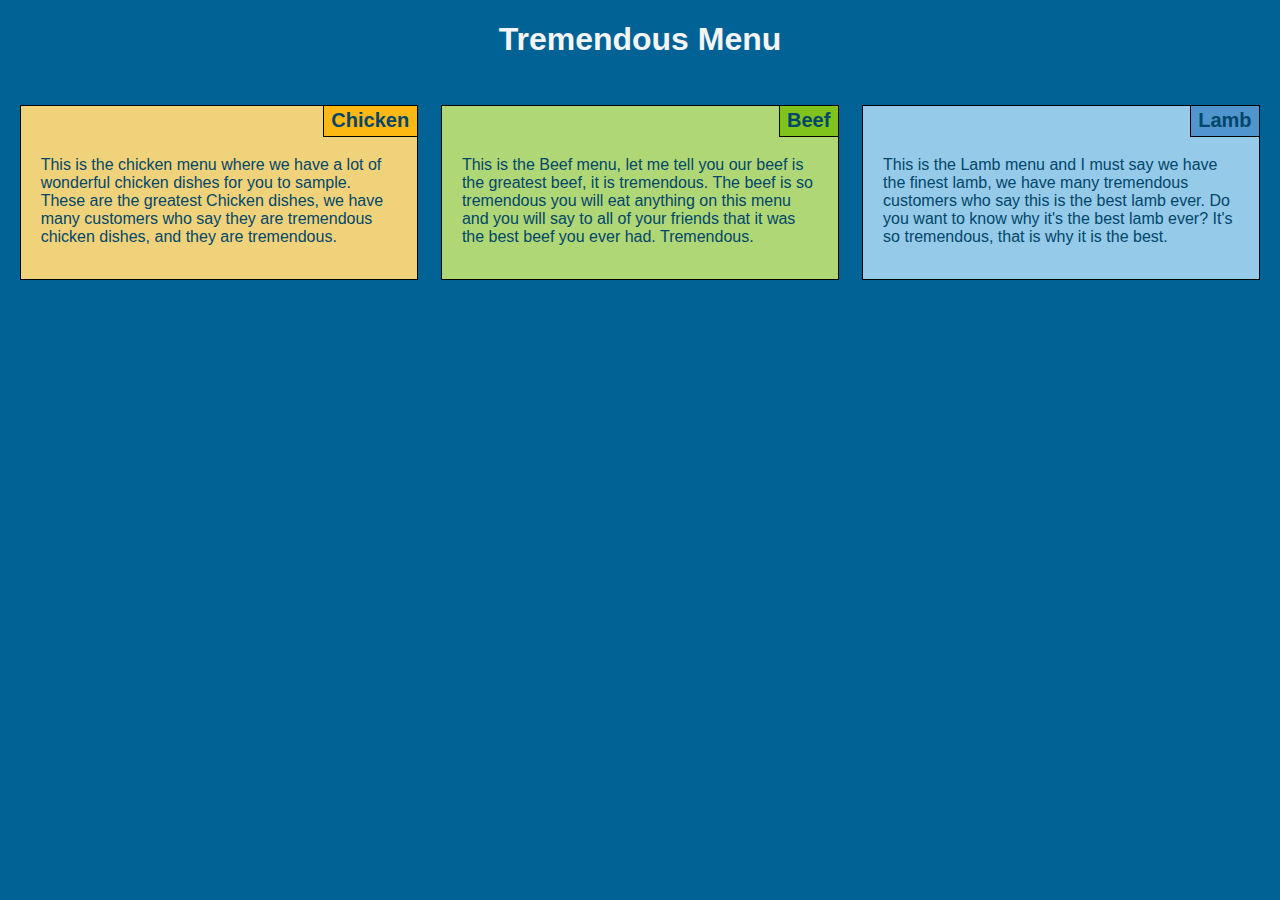
<file: module2-solution/index.html>
<!doctype html>

<html lang="en">
<head>
    <meta charset="utf-8">
    <title>Nick Jones - Module 2 Coding Assignment</title>
    <meta name="Description" content="Module 2 Coding Assignment">
    <meta name="Keywords" content="HTML,CSS, Coursera, Module2, Assignment">
    <meta name="Authors" content="Nick Jones">
    <link type="text/css" rel="stylesheet" href="css/style.css">
    <meta name="viewport" content="width=device-width, initial-scale=1">
</head>

<body>
    <h1>Tremendous Menu</h1>
    <div class="row" id="the-menu">
        <div class="column" id="colum1">
            <h2 id="hchicken">Chicken</h2>
            <p id="chiken">This is the chicken menu where we have a lot of wonderful chicken dishes for you to sample. These are the greatest Chicken dishes, we have many customers who say they are tremendous chicken dishes, and they are tremendous.</p>
        </div>
        <div class="column" id="colum2">
            <h2 id="hbeef">Beef</h2>
            <p id="beef">This is the Beef menu, let me tell you our beef is the greatest beef, it is tremendous. The beef is so tremendous you will eat anything on this menu and you will say to all of your friends that it was the best beef you ever had. Tremendous.</p>
        </div>
        <div class="column" id="colum3">
            <h2 id="hlamb">Lamb</h2>
            <p id="lamb">This is the Lamb menu and I must say we have the finest lamb, we have many tremendous customers who say this is the best lamb ever. Do you want to know why it's the best lamb ever? It's so tremendous, that is why it is the best.</p>
        </div>
    </div>
</body>
</html>
</file>
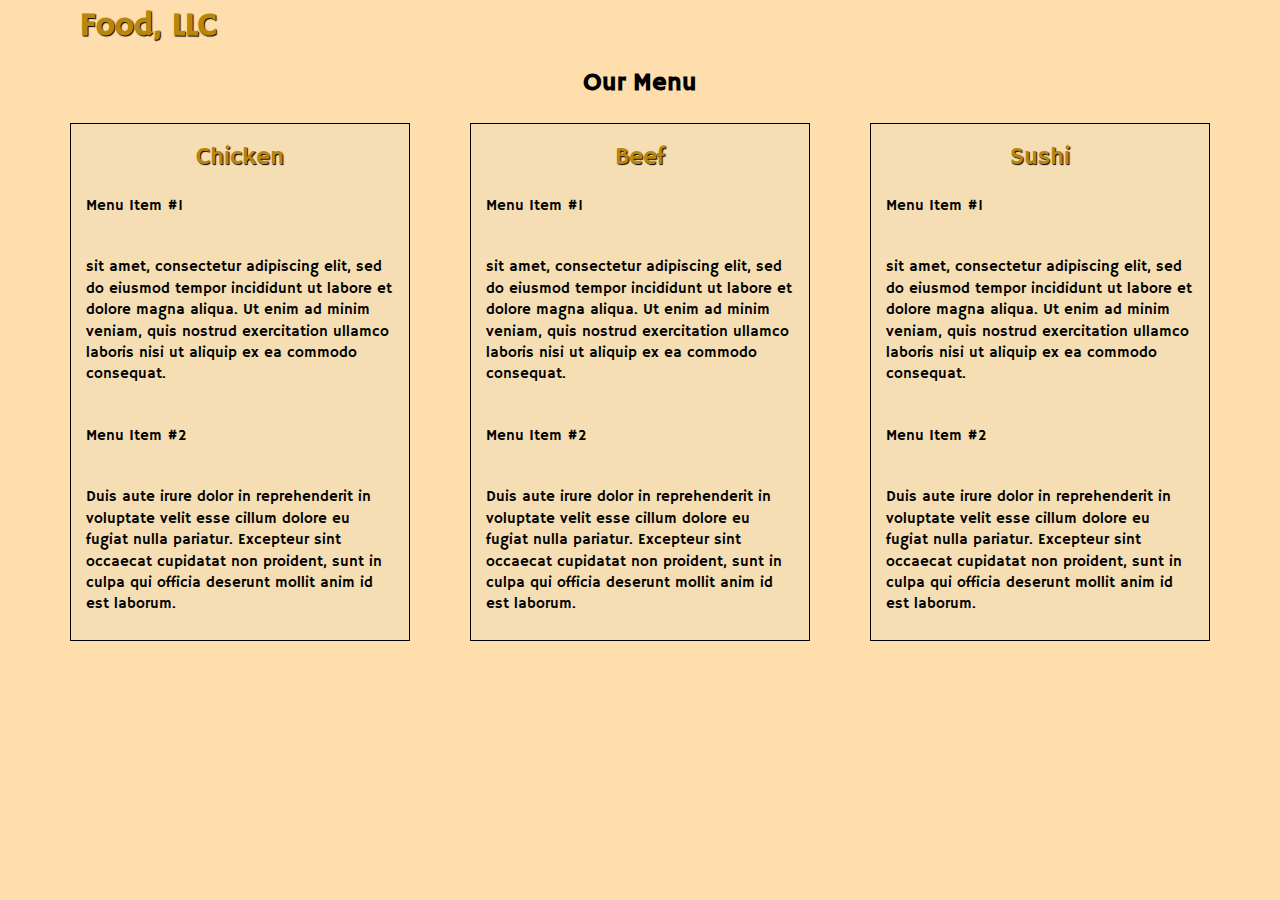
<file: module3-solution/index.html>
<!DOCTYPE html>
<html lang="en">
  <head>
    <meta charset="utf-8">
    <meta name="description" content="Module 3 Assignment">
    <meta name="author" content="Nick Jones">
    <meta name="viewport" content="width=device-width, initial-scale=1">
    <title>Module 3 Assignment</title>
    <link rel="stylesheet" href="css/bootstrap.min.css">
    <link rel="stylesheet" href="css/styles.css">
    <link href="https://fonts.googleapis.com/css?family=Hammersmith+One" rel="stylesheet">
  </head>
<body>
  <header>
    <nav id="header-nav" class="navbar navbar-default">
      <div class="container">
        
        <div class="navbar-header"> 
          <div class="navbar-brand">
            <a href="index.html"><h1 id="brandname">Food, LLC</h1></a>  
          </div>  
          <button type="button" class="navbar-toggle collapsed" data-toggle="collapse" data-target="#collapsable-nav" aria-expanded="false">
            <span class="sr-only">Toggle navigation</span>
            <span class="icon-bar"></span>
            <span class="icon-bar"></span>
            <span class="icon-bar"></span>
          </button>
        </div><!-- navbar-header -->

        <div id="collapsable-nav" class="collapse navbar-collapse">
          <ul id="nav-list" class="nav navbar-nav navbar-right hidden-md hidden-sm hidden-lg">
            <li>
              <a href="#chicken"><br class="hidden-xs" > Chicken</br></a>
            </li>
            <li>
              <a href="#beef"><br class="hidden-xs"> Beef</br></a>
            </li>
            <li>
              <a href="#sushi"><br class="hidden-xs"> Sushi</br></a>
            </li>
          </ul><!-- #nav-list -->
        </div><!-- .collapse .navbar-collapse -->

      </div><!-- .container-fluid -->
    </nav> <!-- #header-nav -->
  </header>
 
  <div id="main-content" class="container">
    <h1 id="page-title" class="text-center">Our Menu</h1>
    <div class="row">
      <div class="col-md-4 col-sm-6 col-xs-12">
        <div id="chicken" class="section-item">
          <h3 class="text-center">Chicken</h3>
            <p>Menu Item #1</p><p> sit amet, consectetur adipiscing elit, sed do eiusmod tempor incididunt ut labore et dolore magna aliqua. Ut enim ad minim veniam, quis nostrud exercitation ullamco laboris nisi ut aliquip ex ea commodo consequat.</p><p>Menu Item #2</p><p>Duis aute irure dolor in reprehenderit in voluptate velit esse cillum dolore eu fugiat nulla pariatur. Excepteur sint occaecat cupidatat non proident, sunt in culpa qui officia deserunt mollit anim id est laborum.</p>
        </div>  
      </div>  
      <div class="col-md-4 col-sm-6 col-xs-12">
        <div id="beef" class="section-item">
          <h3 class="text-center">Beef</h3>
            <p>Menu Item #1</p><p> sit amet, consectetur adipiscing elit, sed do eiusmod tempor incididunt ut labore et dolore magna aliqua. Ut enim ad minim veniam, quis nostrud exercitation ullamco laboris nisi ut aliquip ex ea commodo consequat.</p><p>Menu Item #2</p><p>Duis aute irure dolor in reprehenderit in voluptate velit esse cillum dolore eu fugiat nulla pariatur. Excepteur sint occaecat cupidatat non proident, sunt in culpa qui officia deserunt mollit anim id est laborum.</p>
        </div>
      </div> 
      <div class="col-md-4 col-sm-12 col-xs-12">
        <div id="sushi" class="section-item">
          <h3 class="text-center">Sushi</h3>
            <p>Menu Item #1</p><p> sit amet, consectetur adipiscing elit, sed do eiusmod tempor incididunt ut labore et dolore magna aliqua. Ut enim ad minim veniam, quis nostrud exercitation ullamco laboris nisi ut aliquip ex ea commodo consequat.</p><p>Menu Item #2</p><p>Duis aute irure dolor in reprehenderit in voluptate velit esse cillum dolore eu fugiat nulla pariatur. Excepteur sint occaecat cupidatat non proident, sunt in culpa qui officia deserunt mollit anim id est laborum.</p>
        </div>  
      </div> 
    </div>  
  </div>

  <!-- jQuery (Bootstrap JS plugins depend on it) -->
    <script src="js/jquery-3.1.1.min.js"></script>
    <script src="js/bootstrap.min.js"></script>
</body>
</html>
</file>
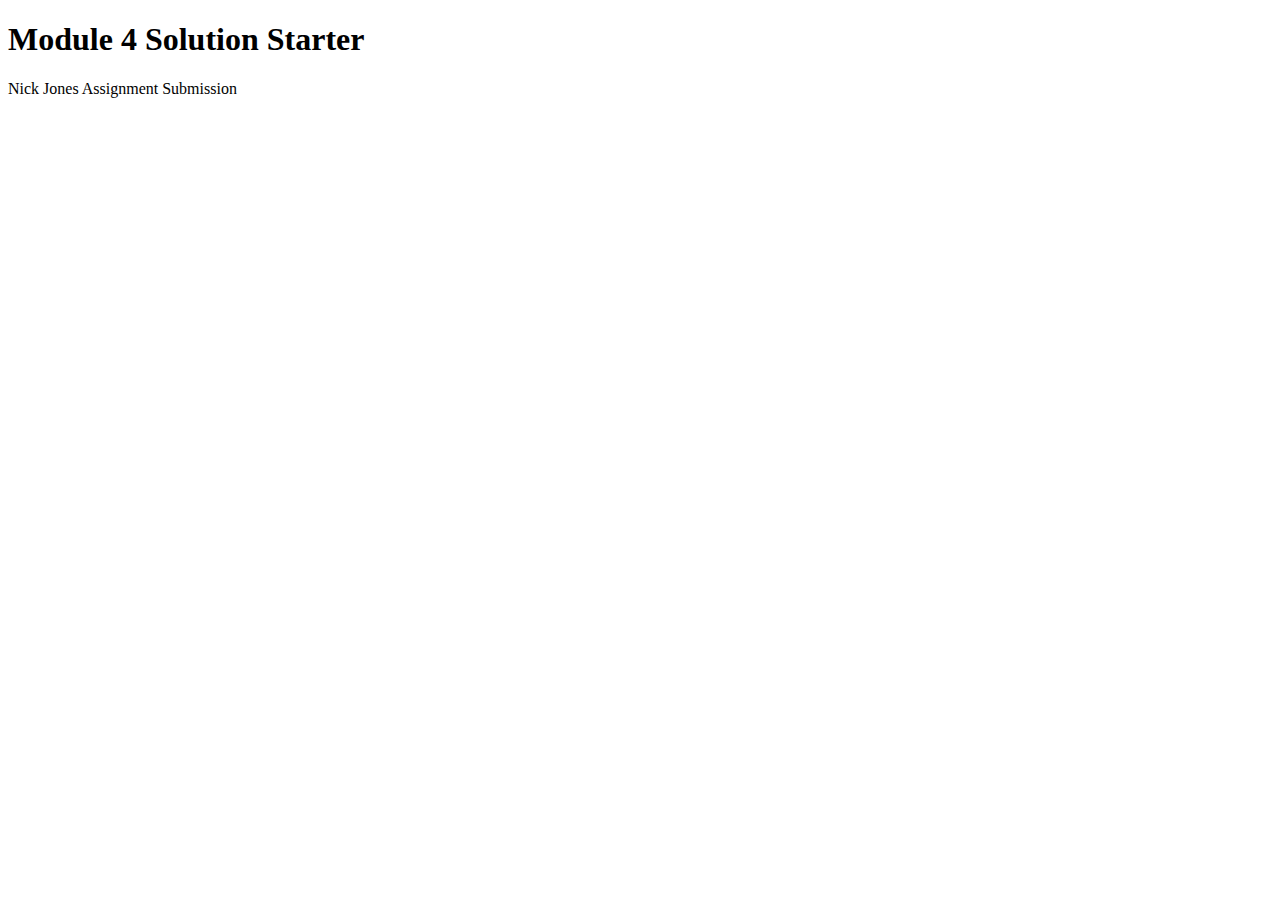
<file: module4-solution/index.html>
<!DOCTYPE html>
<html>
<head>
  <meta charset="utf-8">
  <title>Module 4 Solution Starter</title>
  <script src="SpeakHello.js"></script>
  <script src="SpeakGoodBye.js"></script>
  <script src="script.js"></script>
</head>
<body>
  <h1>Module 4 Solution Starter</h1>
    <p>Nick Jones Assignment Submission</p>
</body>
</html>
</file>
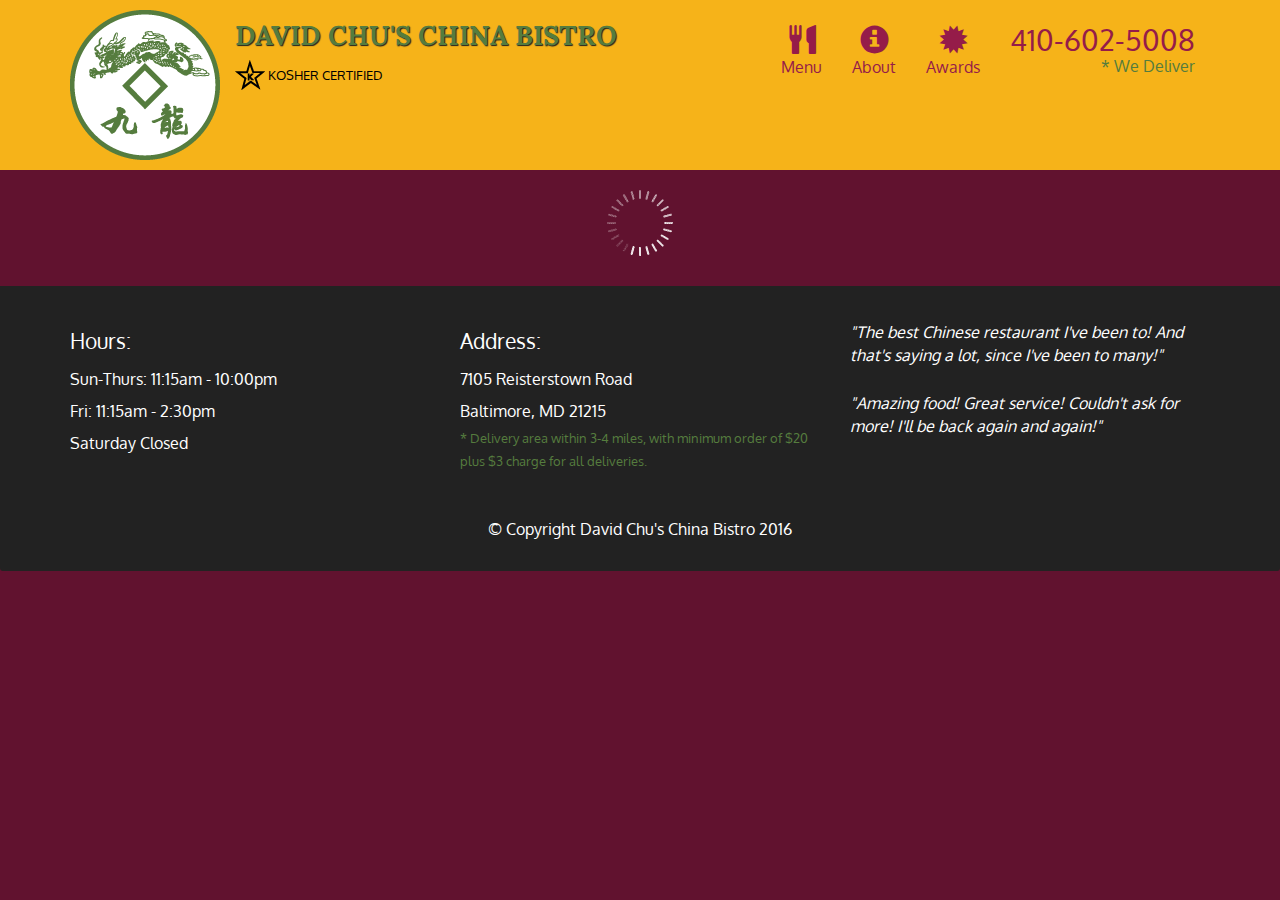
<file: module5-solution/index.html>
<!doctype html>
<html lang="en">
  <head>
    <meta charset="utf-8">
    <meta http-equiv="X-UA-Compatible" content="IE=edge">
    <meta name="viewport" content="width=device-width, initial-scale=1">
    <title>David Chu's China Bistro</title>
    <link rel="stylesheet" href="css/bootstrap.min.css">
    <link rel="stylesheet" href="css/styles.css">
    <link href='https://fonts.googleapis.com/css?family=Oxygen:400,300,700' rel='stylesheet' type='text/css'>
    <link href='https://fonts.googleapis.com/css?family=Lora' rel='stylesheet' type='text/css'>
  </head>
<body>
  <header>
    <nav id="header-nav" class="navbar navbar-default">
      <div class="container">
        <div class="navbar-header">
          <a href="index.html" class="pull-left visible-md visible-lg">
            <div id="logo-img" alt="Logo image"></div>
          </a>

          <div class="navbar-brand">
            <a href="index.html"><h1>David Chu's China Bistro</h1></a>
            <p>
              <img src="images/star-k-logo.png" alt="Kosher certification">
              <span>Kosher Certified</span>
            </p>
          </div>

          <button id="navbarToggle" type="button" class="navbar-toggle collapsed" data-toggle="collapse" data-target="#collapsable-nav" aria-expanded="false">
            <span class="sr-only">Toggle navigation</span>
            <span class="icon-bar"></span>
            <span class="icon-bar"></span>
            <span class="icon-bar"></span>
          </button>
        </div>
        
        <div id="collapsable-nav" class="collapse navbar-collapse">
           <ul id="nav-list" class="nav navbar-nav navbar-right">
            <li id="navHomeButton" class="visible-xs active">
              <a href="index.html">
                <span class="glyphicon glyphicon-home"></span> Home</a>
            </li>
            <li id="navMenuButton">
              <a href="#" onclick="$dc.loadMenuCategories();">
                <span class="glyphicon glyphicon-cutlery"></span><br class="hidden-xs"> Menu</a>
            </li>
            <li>
              <a href="#">
                <span class="glyphicon glyphicon-info-sign"></span><br class="hidden-xs"> About</a>
            </li>
            <li>
              <a href="#">
                <span class="glyphicon glyphicon-certificate"></span><br class="hidden-xs"> Awards</a>
            </li>
            <li id="phone" class="hidden-xs">
              <a href="tel:410-602-5008">
                <span>410-602-5008</span></a><div>* We Deliver</div>
            </li>
          </ul><!-- #nav-list -->
        </div><!-- .collapse .navbar-collapse -->
      </div><!-- .container -->
    </nav><!-- #header-nav -->
  </header>

  <div id="call-btn" class="visible-xs">
    <a class="btn" href="tel:410-602-5008">
    <span class="glyphicon glyphicon-earphone"></span>
    410-602-5008
    </a>
  </div>
  <div id="xs-deliver" class="text-center visible-xs">* We Deliver</div>

  <div id="main-content" class="container"></div>

  <footer class="panel-footer">
    <div class="container">
      <div class="row">
        <section id="hours" class="col-sm-4">
          <span>Hours:</span><br>
          Sun-Thurs: 11:15am - 10:00pm<br>
          Fri: 11:15am - 2:30pm<br>
          Saturday Closed
          <hr class="visible-xs">
        </section>
        <section id="address" class="col-sm-4">
          <span>Address:</span><br>
          7105 Reisterstown Road<br>
          Baltimore, MD 21215
          <p>* Delivery area within 3-4 miles, with minimum order of $20 plus $3 charge for all deliveries.</p>
          <hr class="visible-xs">
        </section>
        <section id="testimonials" class="col-sm-4">
          <p>"The best Chinese restaurant I've been to! And that's saying a lot, since I've been to many!"</p>
          <p>"Amazing food! Great service! Couldn't ask for more! I'll be back again and again!"</p>
        </section>
      </div>
      <div class="text-center">&copy; Copyright David Chu's China Bistro 2016</div>
    </div>
  </footer>

  <!-- jQuery (Bootstrap JS plugins depend on it) -->
  <script src="js/jquery-2.1.4.min.js"></script>
  <script src="js/bootstrap.min.js"></script>
  <script src="js/ajax-utils.js"></script>
  <script src="js/script.js"></script>
</body>
</html>
</file>
<file: module2-solution/css/style.css>
html {
    background-color: #016295;
    margin: 0;
    padding: 0;
}

body { 
    font-family: 'Open Sans', sans-serif;
    color: whitesmoke;
}

h1 {
    font-size: 200%;
    height: 50px;
    padding: 0;
    text-align: center;
}

h2 {
    font-size: 125%;
    color: #024669;
    float: right;
    position: relative;
    padding: 1% 2% 1% 2%;
    background-color: #2280BF;
    width: auto;
    margin-top: -3.4%;
    margin-right: -3.4%;
    outline: 1px solid black;
    
}

p {
    color: #024669;
    clear: right;
    padding: 1% 2% 1% 2%;
}

#colum1 {
    background-color: #F0D27A;
    margin-right: 1%;
    margin-left: 1%;
    margin-top: 1%;
    margin-bottom: 1%;
    width: 29.33%;
    float: left;
    padding: 1% 1% 1% 1%;
    outline: 1px solid black;

}

#hchicken {
    background-color: #FDB813;
}

#colum2 {
    background-color: #AFD776;
    margin-right: 1%;
    margin-left: 1%;
    margin-top: 1%;
    margin-bottom: 1%;
    width: 29.33%;
    float: left;
    padding: 1% 1% 1% 1%;
    outline: 1px solid black;
}

#hbeef {
    background-color: #80C31C;
}
    
#colum3 {
    background-color: #95CAE9;
    margin-right: 1%;
    margin-left: 1%;
    margin-top: 1%;
    margin-bottom: 1%;
    width: 29.33%;
    float: left;
    padding: 1% 1% 1% 1%;
    outline: 1px solid black;
}

#hlamb {
    background-color: #5095CE;
}

/* RESPONSIVE MEDIA CODE */
/*************************/
/* Screens 991px or less */
@media screen and (max-width: 991px) {
	
    #colum1 {
	width: 45%;
    }
    
    #colum2 {
        width: 45%;
    }
    
    #colum3 {
        width: 94%;
        height: 150px auto;
    }
    
    #hchicken, #hbeef {
        font-size: 125%;
        float: right;
        position: relative;
        padding: 1% 2% 1% 2%;
        width: auto;
        margin-top: -2.3%;
        margin-right: -2.2%;
    }
    
    #hlamb {
        font-size: 125%;
        float: right;
        position: relative;
        padding: 1% 2% 1% 2%;
        width: auto;
        margin-top: -1.1%;
        margin-right: -1.1%;
    
    }
	
}

/* Screens 767px or less */
@media screen and (max-width: 767px) {
	
    #colum1 {
	width: auto;
        margin-right: 6%;
        margin-left:  6%;;
    }
    
    #colum2 {
        width: auto;
        margin-top: 5%;
        margin-right: 6%;
        margin-left: 6%;
    }
    
    #colum3 {
        width: auto;
        margin-top: 5%;
        margin-right: 6%;
        margin-left: 6%;
    }
    
        #hlamb, #hchicken, #hbeef {
        font-size: 125%;
        float: right;
        position: relative;
        padding: 1% 2% 1% 2%;
        width: auto;
        margin-top: -1.2%;
        margin-right: -1.2%;
    
    }
	
}
</file>
<file: module3-solution/css/styles.css>
* {
	box-sizing: border-box;
	margin: 0;
	padding: 0;
    background-color: navajowhite;
    color: black;
    border: none;
}

body {
	font-size: 2.5em;
	font-family: 'Hammersmith One', sans-serif;
    background-color: navajowhite;
}

.navbar-toggle {
    background-color: wheat;
    float: right;
}

.navbar-toggle:hover {
    box-shadow: 1px 1px 1px black;
    background-color: antiquewhite !important;
}

.navbar-brand {
	height: auto;
	padding: 0px;
    background-color: navajowhite;
}

.navbar-brand h1 {
    color: darkgoldenrod !important;
}

#header-nav {
    background-color: navajowhite;
    border: none;
}	

#brandname {
	padding: 10px;
	font-size: 1.75em;
	color: black;
	font-weight: bold;
    height: 0px;
    width: auto;
    margin-top: 0px;
    text-shadow: 1px 1px 1px black;
}

.navbar-header a:hover {
 	text-decoration: none;
}

#nav-list a {
    clear: both;
    border: 1px solid black;
    float: right;
    position: relative;
    margin: 15px 0px 0px 0px;
    text-align: center;
    text-decoration: none;
    width: 100%;
    Background-color: wheat;
	color: black;
	font-size: 1em;
}

#nav-list a:hover {
    color: darkgoldenrod;
    text-shadow: 1px 1px 1px black;
    background-color: antiquewhite;
}

#collapsable-nav {
    background-color: navajowhite;
    border: none;
}

#header-nav .navbar-header button.navbar-toggle {
    clear: both;
    bottom: 12px;
}

.navbar-header button.navbar-toggle, .navbar-header .icon-bar {
	border: 1px solid black;
}

#main-content .section-item {
	margin: 15px;
	height: auto;
    background-color: wheat;
    border: 1px solid black;
}

#page-title {
	font-size: 1em;
	font-weight: bold;
	color: black;
    background-color: navajowhite;
}

#chicken, #beef, #sushi {
	font-size: 1em;
    text-shadow: 1px 1px 1px black;
	color: darkgoldenrod;
}

p {
	font-size: .6em;
	padding: 15px;
    background-color: wheat;
    text-shadow: none;
}

#main-content {
	margin: auto;
	padding: 0px 0px 2px 0px;
}

#main-content h3 {
background-color: wheat;
    
}

/****************** Media queries******************/


/********** Large devices only **********/


/********** Medium devices only (md) **********/
@media (min-width: 992px) and (max-width: 1199px) {

}

/********** Small devices only (sm) **********/
@media (min-width: 768px) and (max-width: 991px) {

}

/********** XSmall devices only (xs) **********/
@media (max-width: 767px) {
	/*navbar header*/
	#header-h1 { /* Logo name */
	    padding: 10px;
	    font-size: 5vw; /* 1vw = 1% of viewport width */
	}

	/*navbar toogle*/
	#header-nav .navbar-header button.navbar-toggle {
    	margin-top: -15px;
    }	
	#collapsable-nav {
		background-color: none;
	}

	/*main content*/
	#page-title {
		font-size: 1em;
	}
	#chicken, #beef, #sushi {
		font-size: 1em;
        
	}
	p {
		font-size: .6em;
		padding: 12px;
	}
	#main-content .section-item {
		margin: 25px;
	}
}

/********** Super extra small devices only (e.g., iPhone 4) **********/
@media (max-width: 479px) {
	/*navbar header*/
	#header-h1 { /* Logo name */
	    padding: 5px;
	    font-size: 6.5vw; /* 1vw = 1% of viewport width */
	}
    
	/*navbar toogle & list*/
	#collapsable-nav {
	}
    
	#header-nav .navbar-header button.navbar-toggle {
    	margin-top: -10px;
    }	
	#nav-list a {
		font-size: 1em;
	}

	/*main content*/
	#page-title {
		font-size: 1em;
	}
	#chicken, #beef, #sushi {
		font-size: 1em;
	}
	p {
		font-size: 0.6em;
		padding: 10px;
	}
	#main-content .section-item {
		margin: 25px;
	}
}
</file>
<file: module5-solution/css/styles.css>
body {
  font-size: 16px;
  color: #fff;
  background-color: #61122f;
  font-family: 'Oxygen', sans-serif;
}

/** HEADER **/
#header-nav {
  background-color: #f6b319;
  border-radius: 0;
  border: 0;
}

#logo-img {
  background: url('../images/restaurant-logo_large.png') no-repeat;
  width: 150px;
  height: 150px;
  margin: 10px 15px 10px 0;
}

.navbar-brand {
  padding-top: 25px;
}
.navbar-brand h1 { /* Restaurant name */
  font-family: 'Lora', serif;
  color: #557c3e;
  font-size: 1.5em;
  text-transform: uppercase;
  font-weight: bold;
  text-shadow: 1px 1px 1px #222;
  margin-top: 0;
  margin-bottom: 0;
  line-height: .75;
}
.navbar-brand a:hover, .navbar-brand a:focus {
  text-decoration: none;
}
.navbar-brand p { /* Kosher cert */
  color: #000;
  text-transform: uppercase;
  font-size: .7em;
  margin-top: 15px;
}
.navbar-brand p span { /* Star-K */
  vertical-align: middle;
}

#nav-list {
  margin-top: 10px;
}
#nav-list a {
  color: #951C49;
  text-align: center;
}
#nav-list a:hover {
  background: #E7E7E7;
}
#nav-list a span {
  font-size: 1.8em;
}

#phone {
  margin-top: 5px;
}
#phone a { /* Phone number */
  text-align: right;
  padding-bottom: 0;
}
#phone div { /* We Deliver */
  color: #557c3e;
  text-align: right;
  padding-right: 15px;
}

.navbar-header button.navbar-toggle, .navbar-header .icon-bar {
  border: 1px solid #61122f;
}
.navbar-header button.navbar-toggle {
  clear: both;
  margin-top: -30px;
}
/* END HEADER */

/* FOOTER */
.panel-footer {
  margin-top: 30px;
  padding-top: 35px;
  padding-bottom: 30px;
  background-color: #222;
  border-top: 0;
}
.panel-footer div.row {
  margin-bottom: 35px;
}
#hours, #address {
  line-height: 2;
}
#hours > span, #address > span {
  font-size: 1.3em;
}
#address p {
  color: #557c3e;
  font-size: .8em;
  line-height: 1.8;
}
#testimonials {
  font-style: italic;
}
#testimonials p:nth-child(2) {
  margin-top: 25px;
}
/* END FOOTER */



/* HOME PAGE */
.container .jumbotron {
  box-shadow: 0 0 50px #3F0C1F;
  border: 2px solid #3F0C1F;
}

#menu-tile, #specials-tile, #map-tile {
  height: 250px;
  width: 100%;
  margin-bottom: 15px;
  position: relative;
  border: 2px solid #3F0C1F;
  overflow: hidden;
}
#menu-tile:hover, #specials-tile:hover, #map-tile:hover {
  box-shadow: 0 1px 5px 1px #cccccc;
}
#menu-tile {
  background: url('../images/menu-tile.jpg') no-repeat;
  background-position: center;
}
#specials-tile {
  background: url('../images/specials-tile.jpg') no-repeat;
  background-position: center;
}
#menu-tile span, #specials-tile span, #map-tile span {
  position: absolute;
  bottom: 0;
  right: 0;
  width: 100%;
  text-align: center;
  font-size: 1.6em;
  text-transform: uppercase;
  background-color: #000;
  color: #fff;
  opacity: .8;
}
/* END HOME PAGE */

/* MENU CATEGORIES PAGE */
.category-tile { 
  position: relative;
  border: 2px solid #3F0C1F;
  overflow: hidden;
  width: 200px;
  height: 200px;
  margin: 0 auto 15px;
}
.category-tile span {
  position: absolute;
  bottom: 0;
  right: 0;
  width: 100%;
  text-align: center;
  font-size: 1.2em;
  text-transform: uppercase;
  background-color: #000;
  color: #fff;
  opacity: .8;
}
.category-tile:hover {
  box-shadow: 0 1px 5px 1px #cccccc;
}

#menu-categories-title + div {
  margin-bottom: 50px;
}
/* END MENU CATEGORIES PAGE */

/* SINGLE CATEGORY PAGE */
.menu-item-tile {
  margin-bottom: 25px;
}
.menu-item-tile hr {
  width: 80%;
}
.menu-item-tile .menu-item-price {
  font-size: 1.1em;
  text-align: right;
  margin-top: -15px;
  margin-right: -15px;
}
.menu-item-tile .menu-item-price span {
  font-size: .6em;
}
.menu-item-photo {
  position: relative;
  border: 2px solid #3F0C1F; 
  overflow: hidden;
  padding: 0;
  margin-right: -15px;
  margin-left: auto;
  margin-bottom: 20px;
  max-width: 250px;
}
.menu-item-photo div {
  position: absolute;
  bottom: 0;
  right: 0;
  width: 80px;
  background-color: #557c3e;
  text-align: center;
}
.menu-item-description {
  padding-right: 30px;
}
h3.menu-item-title {
  margin: 0 0 10px;
}
.menu-item-details {
  font-size: .9em;
  font-style: italic;
}
/* END SINGLE CATEGORY PAGE */


/********** Large devices only **********/
@media (min-width: 1200px) {
  .container .jumbotron {
    background: url('../images/jumbotron_1200.jpg') no-repeat;
    height: 675px;
  }
}

/********** Medium devices only **********/
@media (min-width: 992px) and (max-width: 1199px) {
  /* Header */
  #logo-img {
    background: url('../images/restaurant-logo_medium.png') no-repeat;
    width: 100px;
    height: 100px;
    margin: 5px 5px 5px 0;
  }
  /* End Header */

  /* Home Page */
  .container .jumbotron {
    background: url('../images/jumbotron_992.jpg') no-repeat;
    height: 558px;
  }
  /* End Home Page */
}

/********** Small devices only **********/
@media (min-width: 768px) and (max-width: 991px) {
  /* Home Page */
  .container .jumbotron {
    background: url('../images/jumbotron_768.jpg') no-repeat;
    height: 432px;
  }
  /* End Home Page */
}

/********** Extra small devices only **********/
@media (max-width: 767px) {
  /* Header */
  .navbar-brand {
    padding-top: 10px;
    height: 80px;
  }
  .navbar-brand h1 { /* Restaurant name */
    padding-top: 10px;
    font-size: 5vw; /* 1vw = 1% of viewport width */
  }
  .navbar-brand p { /* Kosher cert */
    font-size: .6em;
    margin-top: 12px;
  }
  .navbar-brand p img { /* Star-K */
    height: 20px;
  }

  #collapsable-nav a { /* Collapsed nav menu text */
    font-size: 1.2em;
  }
  #collapsable-nav a span { /* Collapsed nav menu glyph */
    font-size: 1em;
    margin-right: 5px;
  }

  #call-btn > a {
    font-size: 1.5em;
    display: block;
    margin: 0 20px;
    padding: 10px;
    border: 2px solid #fff;
    background-color: #f6b319;
    color: #951c49;
  }
  #xs-deliver {
    margin-top: 5px;
    font-size: .7em;
    letter-spacing: .1em;
    text-transform: uppercase;
  }
  /* End Header */

  /* Footer */
  .panel-footer section {
    margin-bottom: 30px;
    text-align: center;
  }
  .panel-footer section:nth-child(3) {
    margin-bottom: 0; /* margin already exists on the whole row */
  }
  .panel-footer section hr {
    width: 50%;
  }
  /* End Footer */

  /* Home Page */
  .container .jumbotron {
    margin-top: 30px;
    padding: 0;
  }
  #menu-tile, #specials-tile {
    width: 360px;
    margin: 0 auto 15px;
  }

  .menu-item-photo {
    margin-right: auto;
  }
  .menu-item-tile .menu-item-price {
    text-align: center;
  }
  .menu-item-description {
    text-align: center;;
  }
}


/********** Super extra small devices Only :-) (e.g., iPhone 4) **********/
@media (max-width: 479px) {
  /* Header */
  .navbar-brand h1 { /* Restaurant name */
    padding-top: 5px;
    font-size: 6vw;
  }
  /* End Header */
  
  /* Home page */
  #menu-tile, #specials-tile {
    width: 280px;
    margin: 0 auto 15px;
  }

  .col-xxs-12 {
    position: relative;
    min-height: 1px;
    padding-right: 15px;
    padding-left: 15px;
    float: left;
    width: 100%;
  }
}
</file>
